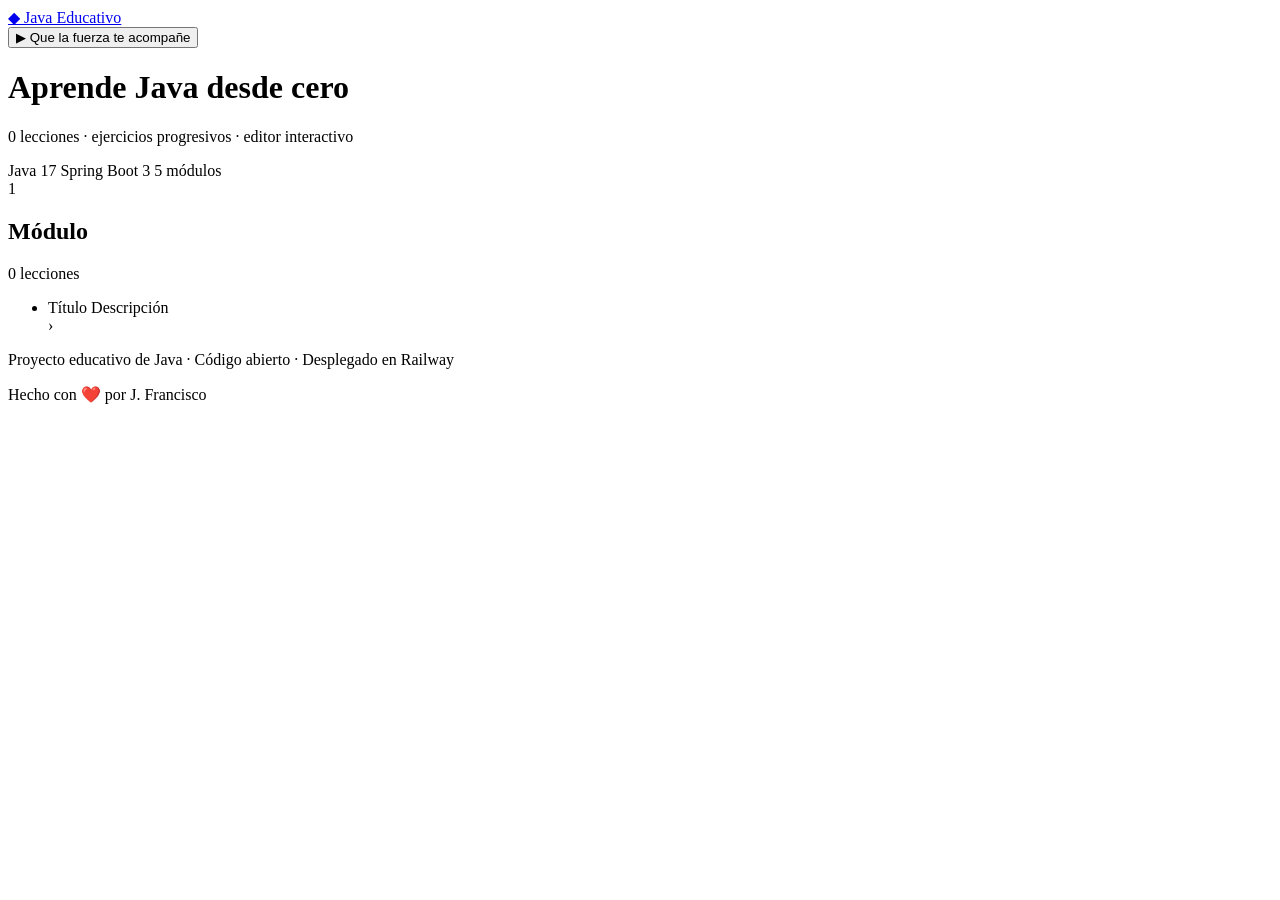
<file: src/main/resources/templates/index.html>
<!DOCTYPE html>
<html lang="es" xmlns:th="http://www.thymeleaf.org">
<head>
    <meta charset="UTF-8">
    <meta name="viewport" content="width=device-width, initial-scale=1.0">
    <title>Java Educativo</title>
    <link rel="stylesheet" th:href="@{/css/main.css}">
</head>
<body>

<nav class="navbar">
    <div class="nav-inner">
        <a href="/" class="nav-logo">
            <span class="logo-icon">&#9670;</span>
            <span>Java Educativo</span>
        </a>
        <div class="nav-actions">
            <button id="btn-fuerza" class="btn-fuerza" title="Reproducir tema de Star Wars">
                <span class="fuerza-icon">&#9654;</span>
                <span class="fuerza-texto">Que la fuerza te acompañe</span>
            </button>
        </div>
    </div>
</nav>

<main class="main-container">

    <header class="hero">
        <h1 class="hero-titulo">Aprende Java desde cero</h1>
        <p class="hero-sub">
            <span th:text="${totalLecciones}">0</span> lecciones · ejercicios progresivos · editor interactivo
        </p>
        <div class="hero-badges">
            <span class="badge badge-blue">Java 17</span>
            <span class="badge badge-teal">Spring Boot 3</span>
            <span class="badge badge-purple">5 módulos</span>
        </div>
    </header>

    <section class="temario">
        <div th:each="entry, iterStat : ${modulos}" class="modulo-card">

            <div class="modulo-header">
                <span class="modulo-num" th:text="${iterStat.index + 1}">1</span>
                <h2 class="modulo-titulo" th:text="${entry.key}">Módulo</h2>
                <span class="modulo-count"
                      th:text="${#lists.size(entry.value)} + ' lecciones'">0 lecciones</span>
            </div>

            <ul class="leccion-lista">
                <li th:each="leccion : ${entry.value}" class="leccion-item">
                    <a th:href="@{/leccion/{id}(id=${leccion.id})}" class="leccion-link">
                        <div class="leccion-info">
                            <span class="leccion-titulo" th:text="${leccion.title}">Título</span>
                            <span class="leccion-desc" th:text="${leccion.description}">Descripción</span>
                        </div>
                        <span class="leccion-arrow">&#8250;</span>
                    </a>
                </li>
            </ul>

        </div>
    </section>

</main>

<footer class="footer">
    <p>Proyecto educativo de Java · Código abierto · Desplegado en Railway</p>
    <p class="footer-firma">Hecho con ❤️ por J. Francisco</p>
</footer>

<script th:src="@{/js/starwars.js}"></script>
</body>
</html>
</file>
